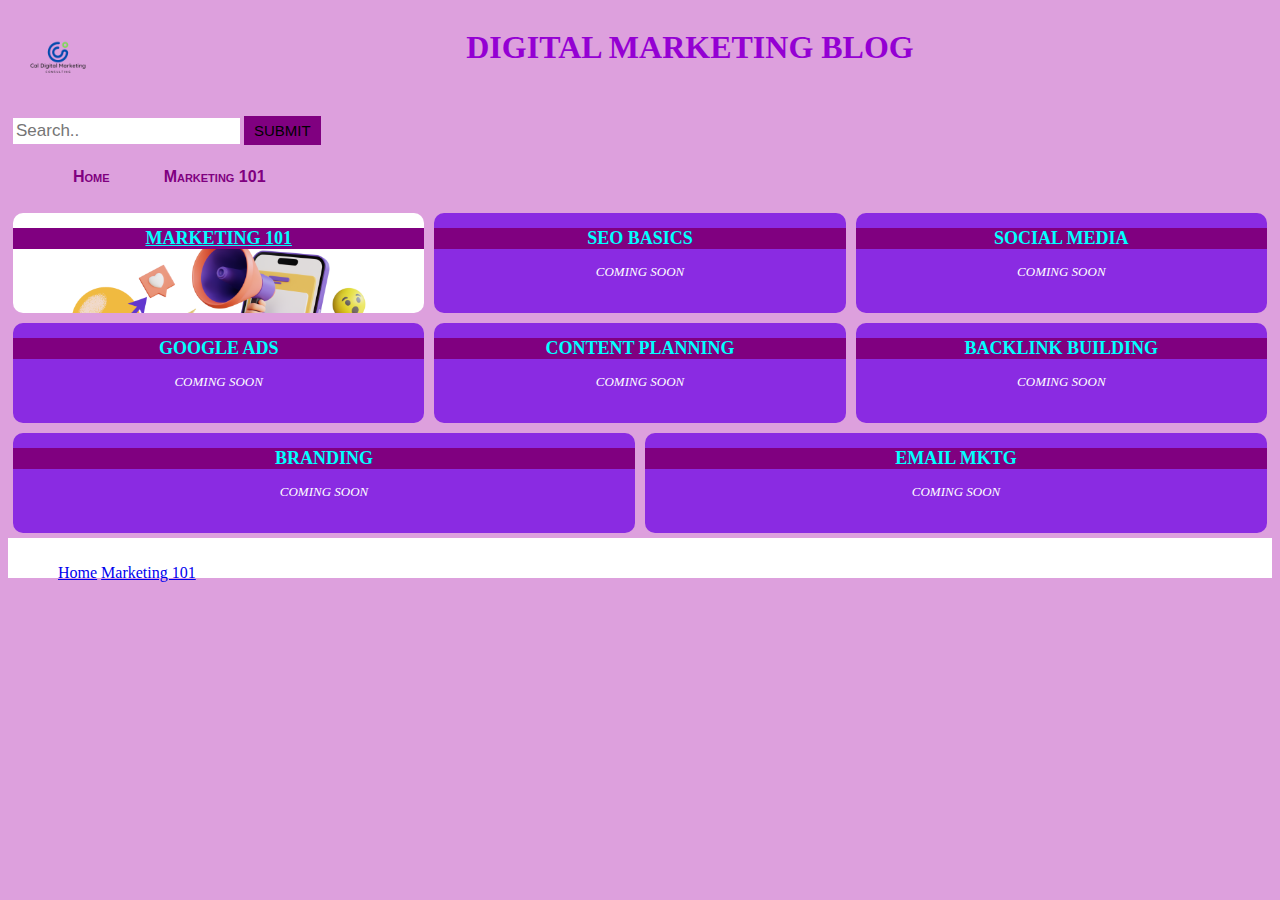
<file: index.html>
<!DOCTYPE html>
<html>
<head>
    <meta name="viewport" content="width=device-width, initial-scale=1.0">
    <link rel="stylesheet" type="text/css" href="css/style.css">
    <title>Digital Marketing Blog</title>
</head>
<body>
    <header>
        <div id="header">
            <div id="logo" class="child">
            </div>
            <div class="child" id="blog-title">
                <h1>DIGITAL MARKETING BLOG</h1>
            </div>
            <div class="child" id="menu">
                <div  id="site-search" class="search-container">
                    <form action="">
                        <input type="text" placeholder="Search.." name="search">
                        <button type="submit">SUBMIT</button>
                    </form>
                </div>
                <div  id="nav-bar">
                    <nav class="menu">
                        <ul>
                          <li><a href="index.html">Home</a></li>
                          <li><a href="marketing101Blog.html">Marketing 101</a></li>
                        </ul>
                    </nav>
                </div>
            </div>        
        </div>
    </header>
    <div id="tiles">
        <div id="mktg" class="child card tiles">
            <h2><a href="marketing101Blog.html">MARKETING 101</a></h2>
        </div>
        <div class="child card tiles">
            <h2>SEO BASICS</h2>
            <p>COMING SOON</p>
        </div>
        <div class="child card tiles">
            <h2>SOCIAL MEDIA</h2>
            <p>COMING SOON</p>
        </div>
        <div class="child card tiles">
            <h2>GOOGLE ADS</h2>
            <p>COMING SOON</p>
        </div>
        <div class="child card tiles">
            <h2>CONTENT PLANNING</h2>
            <p>COMING SOON</p>
        </div>
        <div class="child card tiles">
            <h2>BACKLINK BUILDING</h2>
            <p>COMING SOON</p>
        </div>
        <div class="child card tiles">
            <h2>BRANDING</h2>
            <p>COMING SOON</p>
        </div>
        <div class="child card tiles">
            <h2>EMAIL MKTG</h2>
            <p>COMING SOON</p>
        </div>
    </div>
    <footer>
        <div id="footer" class="child">
            <ul>
                <li><a href="index.html">Home</a></li>
                <li><a href="marketing101Blog.html">Marketing 101</a></li>
              </ul>
        </div>
    </footer>    
</body>
</html>
</file>
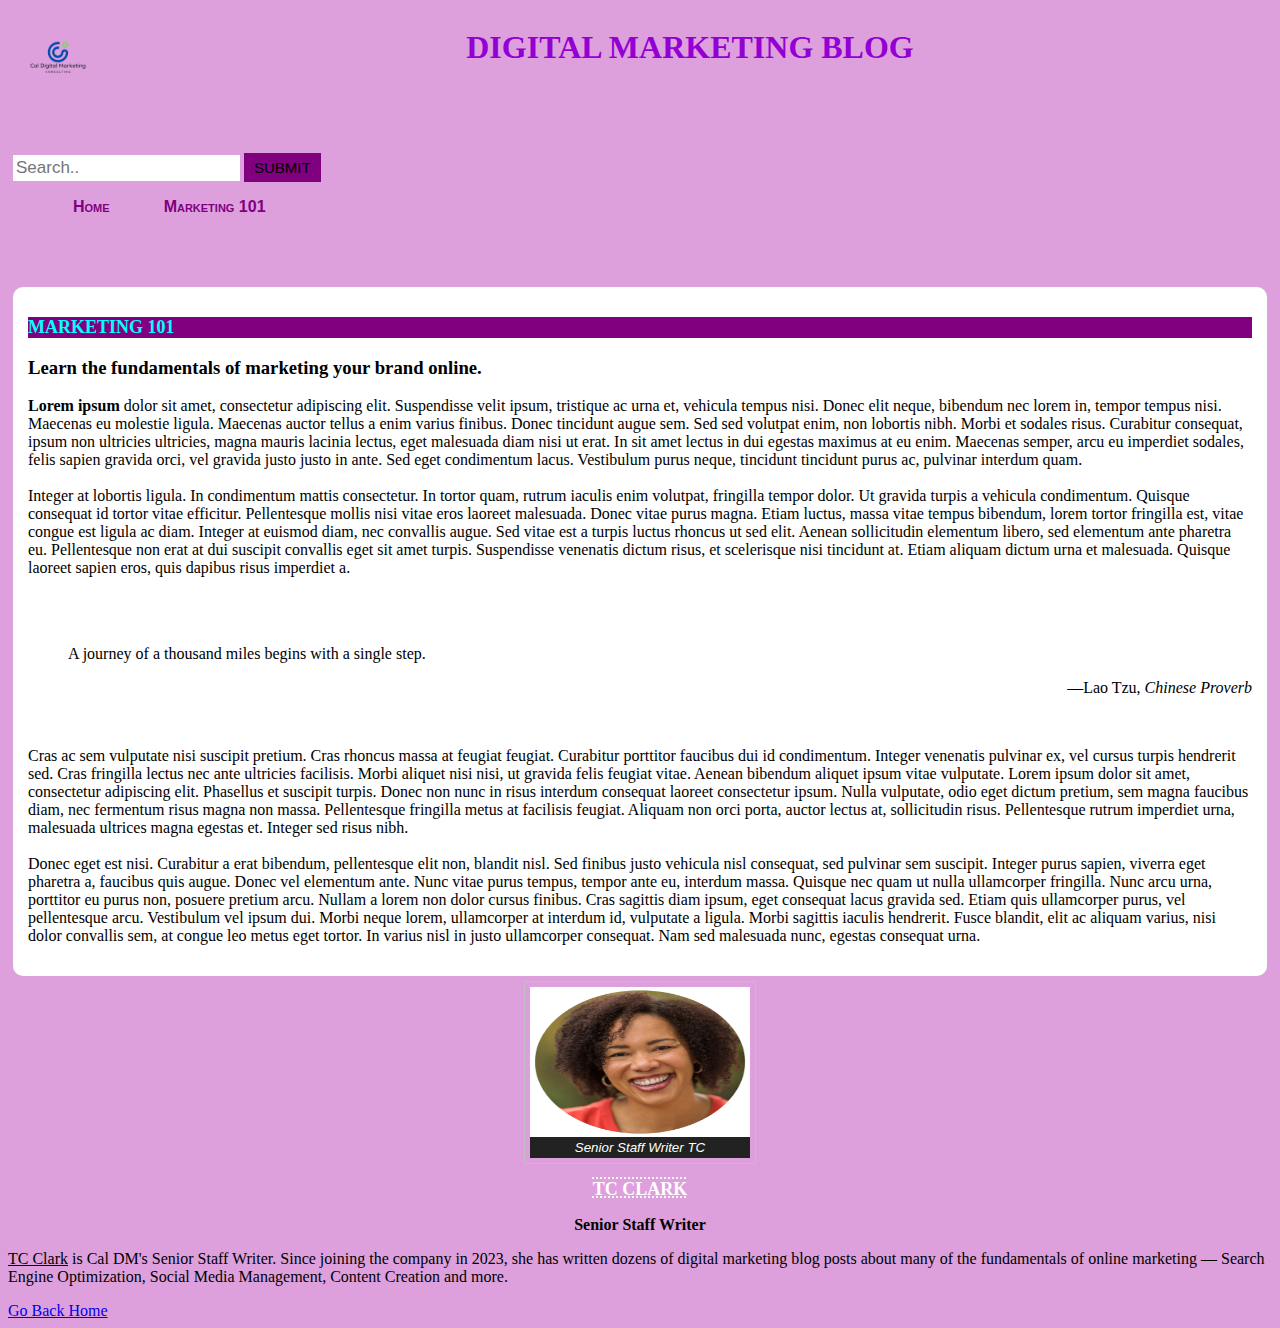
<file: marketing101Blog.html>
<!DOCTYPE html>
<html>
<head>
    <meta name="viewport" content="width=device-width, initial-scale=1.0">
    <link rel="stylesheet" type="text/css" href="css/blogStyle.css">
    <title>Digital Marketing Blog</title>
</head>
<body>
    <header>
        <div id="header">
            <div id="logo">
            </div>
            <div class="child" id="blog-title">
                <h1>DIGITAL MARKETING BLOG</h1>
            </div>
            <div id="menu">
                <div  id="site-search" class="search-container">
                    <form action="http:www.google.com">
                        <input type="text" placeholder="Search.." name="search">
                        <button type="submit">SUBMIT</button>
                    </form>
                </div>
                <div  id="nav-bar" class="child">
                    <nav class="menu">
                        <ul>
                          <li><a href="index.html">Home</a></li>
                          <li><a href="marketing101Blog.html">Marketing 101</a></li>
                        </ul>
                    </nav>
                </div>
            </div>        
        </div>
    </header>
    <div class="tile card">
        <article>
            <h2>MARKETING 101</h2>
            <h3>Learn the fundamentals of marketing your brand online.</h3>
            <p><strong>Lorem ipsum</strong> dolor sit amet, consectetur adipiscing elit. Suspendisse velit ipsum, tristique ac urna et, vehicula tempus nisi. Donec elit neque, bibendum nec lorem in, tempor tempus nisi. Maecenas eu molestie ligula. Maecenas auctor tellus a enim varius finibus. Donec tincidunt augue sem. Sed sed volutpat enim, non lobortis nibh. Morbi et sodales risus. Curabitur consequat, ipsum non ultricies ultricies, magna mauris lacinia lectus, eget malesuada diam nisi ut erat. In sit amet lectus in dui egestas maximus at eu enim. Maecenas semper, arcu eu imperdiet sodales, felis sapien gravida orci, vel gravida justo justo in ante. Sed eget condimentum lacus. Vestibulum purus neque, tincidunt tincidunt purus ac, pulvinar interdum quam.<br><br>

            Integer at lobortis ligula. In condimentum mattis consectetur. In tortor quam, rutrum iaculis enim volutpat, fringilla tempor dolor. Ut gravida turpis a vehicula condimentum. Quisque consequat id tortor vitae efficitur. Pellentesque mollis nisi vitae eros laoreet malesuada. Donec vitae purus magna. Etiam luctus, massa vitae tempus bibendum, lorem tortor fringilla est, vitae congue est ligula ac diam. Integer at euismod diam, nec convallis augue. Sed vitae est a turpis luctus rhoncus ut sed elit. Aenean sollicitudin elementum libero, sed elementum ante pharetra eu. Pellentesque non erat at dui suscipit convallis eget sit amet turpis. Suspendisse venenatis dictum risus, et scelerisque nisi tincidunt at. Etiam aliquam dictum urna et malesuada. Quisque laoreet sapien eros, quis dapibus risus imperdiet a.</p><br><br>

            <blockquote cite="https://www.google.com">
                <p>A journey of a thousand miles begins with a single step.</p>
            </blockquote>
              <p>—Lao Tzu, <cite>Chinese Proverb</cite></p><br>                
            
              <p>Cras ac sem vulputate nisi suscipit pretium. Cras rhoncus massa at feugiat feugiat. Curabitur porttitor faucibus dui id condimentum. Integer venenatis pulvinar ex, vel cursus turpis hendrerit sed. Cras fringilla lectus nec ante ultricies facilisis. Morbi aliquet nisi nisi, ut gravida felis feugiat vitae. Aenean bibendum aliquet ipsum vitae vulputate. Lorem ipsum dolor sit amet, consectetur adipiscing elit. Phasellus et suscipit turpis. Donec non nunc in risus interdum consequat laoreet consectetur ipsum. Nulla vulputate, odio eget dictum pretium, sem magna faucibus diam, nec fermentum risus magna non massa. Pellentesque fringilla metus at facilisis feugiat. Aliquam non orci porta, auctor lectus at, sollicitudin risus. Pellentesque rutrum imperdiet urna, malesuada ultrices magna egestas et. Integer sed risus nibh.<br><br>
            
            Donec eget est nisi. Curabitur a erat bibendum, pellentesque elit non, blandit nisl. Sed finibus justo vehicula nisl consequat, sed pulvinar sem suscipit. Integer purus sapien, viverra eget pharetra a, faucibus quis augue. Donec vel elementum ante. Nunc vitae purus tempus, tempor ante eu, interdum massa. Quisque nec quam ut nulla ullamcorper fringilla. Nunc arcu urna, porttitor eu purus non, posuere pretium arcu. Nullam a lorem non dolor cursus finibus.
            
            Cras sagittis diam ipsum, eget consequat lacus gravida sed. Etiam quis ullamcorper purus, vel pellentesque arcu. Vestibulum vel ipsum dui. Morbi neque lorem, ullamcorper at interdum id, vulputate a ligula. Morbi sagittis iaculis hendrerit. Fusce blandit, elit ac aliquam varius, nisi dolor convallis sem, at congue leo metus eget tortor. In varius nisl in justo ullamcorper consequat. Nam sed malesuada nunc, egestas consequat urna.
            </p>
        </article>
    </div>
    <div class="authorBio">
        <figure>
            <img src="images/tc-headshot.png" alt="photo of Senior Staff Writer TC" />
            <figcaption>Senior Staff Writer TC</figcaption>
          </figure>
        <h2>TC CLARK</h2>
        <h3>Senior Staff Writer</h3>
        <p class="bio">
            <u>TC Clark</u> is Cal DM's Senior Staff Writer. Since joining the company in 2023, she has written dozens of digital marketing blog posts about many of the fundamentals of online marketing — Search Engine Optimization, Social Media Management, Content Creation and more.
        </p>
    </div>    
    <footer>
        <div>
            <a href="index.html">Go Back Home</a>
        </div>
    </footer>    
</body>
</html>
</file>
<file: css/style.css>
@import url(search.css);
@import url(header.css);
@import url(menu.css);
  
@media only screen and (max-width: 400px) {

  body {
    background-color: plum;
    background-size: cover;
  }

  ul {
    display: inline;
  }

  li {
    font-size:small;
  }
  
  p {
    font-size: small;
  } 
  .card {
    border-radius: 10px;
    justify-content:space-between;
    margin: 5px;
    background-color: blueviolet;
  }   
  .card p {
    font-style: italic;
  }

  h1 {
    text-align: left;
    font-size:small;
    padding: 5px;
  }
  h2 {
    font-size: small;
    font-weight: bold;
    background-color:purple;
    color: aqua;
    text-align: center;
  }
  h2 a {
    color:aqua;
  }
  #header {
    background:none;
  }
  #tiles {
    display: flex;
    flex-wrap: wrap;
    text-align: center;
    color:white;  
  } 
  
  .tiles {
    flex-grow: 1;
    min-width: 85%;
    min-height: 100px;
  }
  #mktg {
    background-image: url(../images/marketing101CardBackground.png);
    background-size:100%;
  }
  #site-search {
    margin-top: 8px;
  }
  
#nav-bar {
  margin-top: 8px;
}
  footer {
    background:none;
    display:grid;
    max-height: 40px;
  }
}

  
@media only screen and (min-width: 401px) and (max-width: 700px) {
  * {
    box-sizing: border-box;  
  }

  body {
    background-color: plum;
    background-size: cover;
  }

  .card {
    border-radius: 10px;
    justify-content:space-between;
    margin: 5px;
    background-color: blueviolet;
  }
  .card p {
    font-style: italic;
  }

  p {
    font-size: small;
  }  
  .tiles {
    min-width: 50%;
    flex-grow: 1;
    min-height: 150px;
  }
  h1 {
    font-size:large;
  }
  h2 {
    font-size: 12pt;
    font-weight: bold;
    background-color:purple;
    color: aqua;
  }
    h2 a {
      color:aqua;
    }
    #tiles {
      display: flex;
      flex-wrap: wrap;
      text-align: center;
      color:white;  
    }
    #site-search {
      margin-top: 8px;
    } 
    #mktg {
      background-image: url(../images/marketing101CardBackground.png);
      background-size:100%;
    }       
    #footer {
      display:grid;
      max-height: 40px;
      padding:10px;
    }    
    
}

@media only screen and (min-width: 700.01px){
* {
  box-sizing: border-box;  
}

body {
  background-color: plum;
  background-size: cover;
}

.card p {
  font-style: italic;
}

h2 a {
  color:aqua;
}
 
  #tiles {
    display: flex;
    flex-wrap: wrap;
    text-align: center;
    color:white;  
  }

  p {
    font-size: small;
  }
 
  .child {
    height: 100px;
    font-size: 1rem;
    flex: 1;
    min-width: 25%;
  }

  .card {
    border-radius: 10px;
    justify-content:space-between;
    margin: 5px;
    background-color: blueviolet;
  }

  #mktg {
    background-image: url(../images/marketing101CardBackground.png);
    background-size:100%;
  }

  h2 {
    font-size: large;
    font-weight: bold;
    background-color:purple;
    color: aqua;
  }

  #footer {
    display:grid;
    max-height: 40px;
    padding:10px;
    color:white;
    background: white;
  }
}
</file>
<file: css/blogStyle.css>
@import url(search.css);
@import url(header.css);
@import url(menu.css);
@import url(figure.css);

@media (max-width: 400px) {
  
  .search-container button {
      font-size:12px;
      color:#ededed;
  }
  
  li {
    font-size:medium;
  }

  ul {
    display: inline;
  }

  .child {
    min-width: 50%;
    padding-left: 10px;
    padding-top: 5px;
  }

  h1 {
    text-align: left;
    font-size:smaller;
  }

  h2 {
    font-size: 11pt;
    text-align:center;
  }

  #header {
    background:none;
  }

  .card p {
    font-size: medium;
}

  footer {
    background:none;
  }


}

@media (min-width: 401px) and (max-width: 700px) {
  .child {
    min-width: 33.33%;
  }
  h1 {
    font-size:large;
  }
  h2 {
      font-size: 12pt;
    }

  footer {
      background:none;
  }         
}

body {
  background-color: plum;
  background-size: cover;
}
  
#tiles {
    display: flex;
    flex-wrap: wrap;
    text-align: center;
    color:purple;  
}

p {
    font-size: medium;
}
 
.child {
    display:inline-block;
    height: 100px;
    font-size: 1rem;
    flex: 1;
    min-width: 25%;
}

.card {
    border-radius: 10px;
    justify-content:space-between;
    margin: 5px;
    background-color: white;
    padding: 15px;
}

#mktg {
    background-image: url(/images/marketing101CardBackground.png);
    background-size:100%;
    color:purple;
}

h2 {
    font-size: large;
    font-weight: bold;
    background-color:purple;
    color: aqua;
}

footer {
    display:grid;
}

.authorBio h2 {
    color: white;
    background-color:inherit;
    text-align: center;
    text-decoration:underline overline;
    text-decoration-style:dotted;
}

.authorBio h3 {
    text-align: center;
    font-size: medium;
    padding-top:0px;
}

.authorBio p {
    font-size: medium;
}

  div:has(> blockquote) {
    background-color: #ededed;
    margin: 20px auto;
    padding: 25px;
    border-radius: 5px;
  }
  
  blockquote + p {
    text-align: right;
  }
</file>
